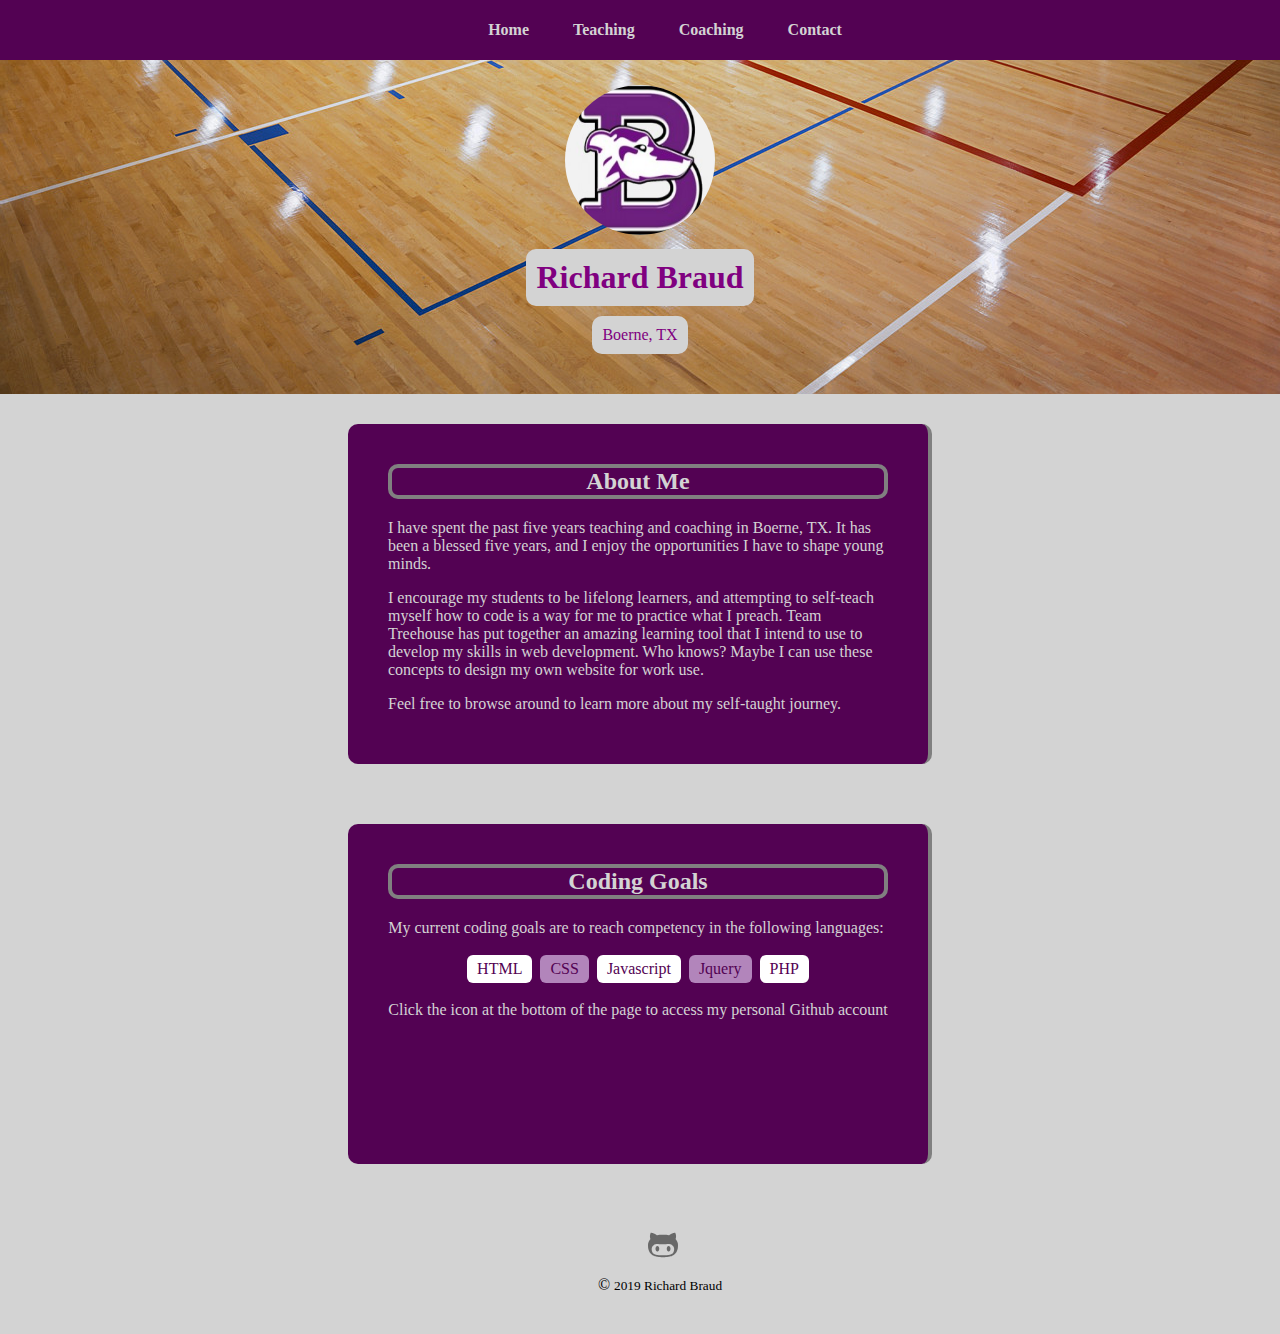
<file: index.html>
<!DOCTYPE html>
<html lang="en">
    <head>
        <title>Richard Braud's Profile</title>
        <link rel="stylesheet" href="styles.css">
    </head>
    <body style="background-color:lightgrey">
        <div class="main-nav">
            <ul class="nav">
                <li><a href="index.html">Home</a></li>
                <li><a href="teaching.html">Teaching</a></li>
                <li><a href="coaching.html">Coaching</a></li>
                <li><a href="mailto:rkbraudjr@gmail.com?subject=Nice&nbsp;Profile&excl;">Contact</a></li>
            </ul>
        </div>
    <header class="header">
        <img src="images/boerne_logo.jpg" alt="Boerne High School logo" class="profile-image">
        <h1 class="main-heading">Richard Braud</h1>
        <p class="main-heading">Boerne, TX</p>
    </header>
    <main>
        <div class="tile">
            <h2 class="tile-title">About Me</h2>
            <p>I have spent the past five years teaching and coaching in Boerne, TX. It has been a blessed five years, and I
                enjoy the opportunities I have to shape young minds.</p>
            <p>I encourage my students to be lifelong learners, and attempting to self-teach myself how to code is a way for me 
                to practice what I preach. Team Treehouse has put together an amazing learning tool that I intend to use to 
                develop my skills in web development. Who knows? Maybe I can use these concepts to design my own website for 
                work use.</p>
            <p>Feel free to browse around to learn more about my self-taught journey.</p>
        </div>
        <div class="tile">
            <h2 class="tile-title">Coding Goals</h2>
            <p>My current coding goals are to reach competency in the following languages:</p>
            <ul class="languages">
                <li>HTML</li>
                <li>CSS</li>
                <li>Javascript</li>
                <li>Jquery</li>
                <li>PHP</li>
            </ul>
            <p>Click the icon at the bottom of the page to access my personal Github account</p>
        </div>
    </main>
    <footer>
        <p><a href="https://github.com/RKBraud" class="social github" target="_blank">Github</a></p>
        &copy; <small>2019 Richard Braud</small>
    </footer>
    </body>
</html>
</file>
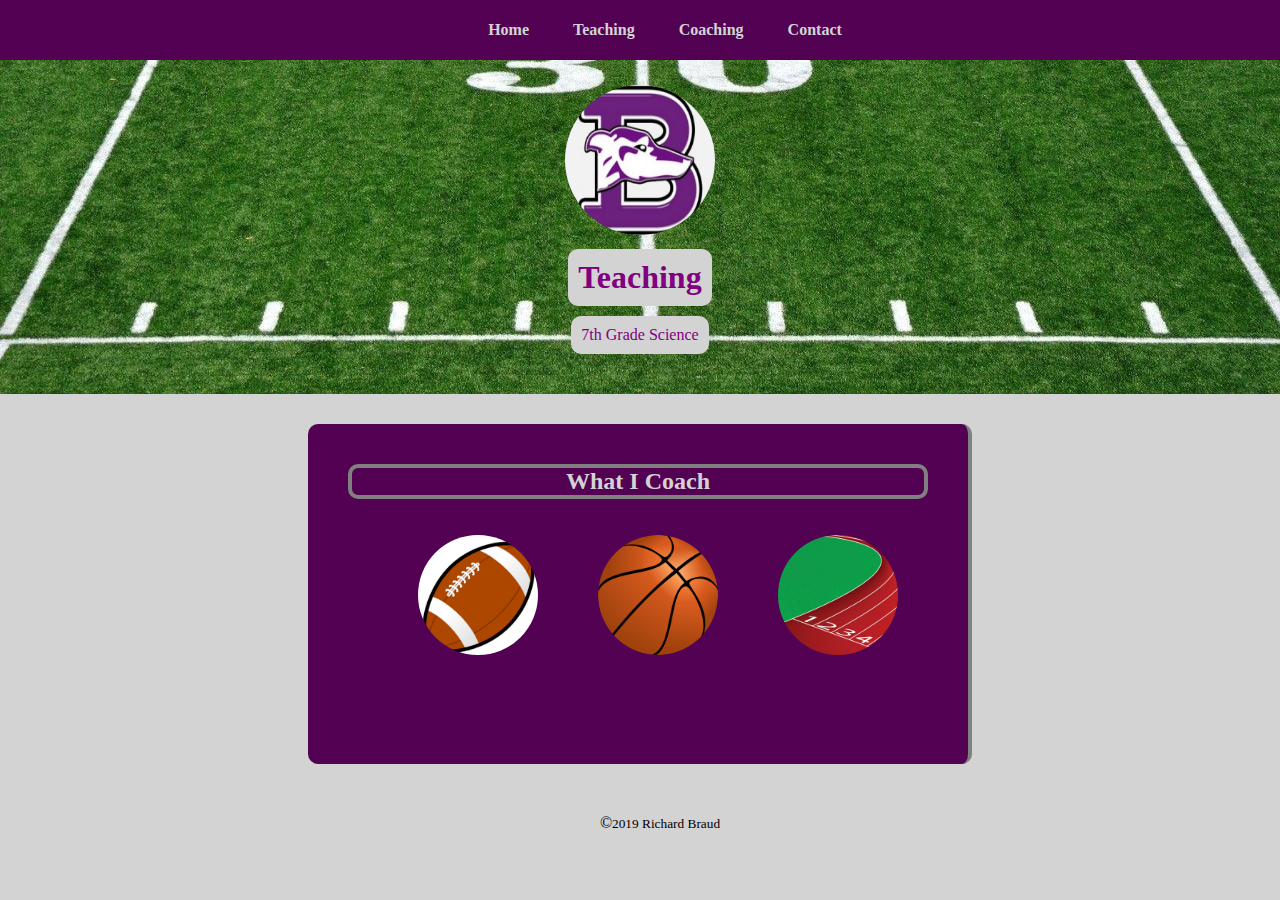
<file: coaching.html>
<!DOCTYPE html>
<html lang="en">
    <head>
        <title>Coaching Experience</title>
        <link rel="stylesheet" href="coaching.css">
    </head>
    <body style="background-color:lightgrey">
            <div class="main-nav">
                <ul class="nav">
                    <li><a href="index.html">Home</a></li>
                    <li><a href="teaching.html">Teaching</a></li>
                    <li><a href="coaching.html">Coaching</a></li>
                    <li><a href="mailto:rkbraudjr@gmail.com?subject=Nice&nbsp;Profile&excl;">Contact</a></li>
                </ul>
            </div>
     <header class="header">
        <img src="images/boerne_logo.jpg" alt="Boerne High School logo" class="profile-image">
        <h1 class="main-heading">Teaching</h1>
        <p class="main-heading">7th Grade Science</p>
     </header>
        <main>
            <div class="tile">
                <h2 class="tile-title">What I Coach</h2>
                <ul class="sport">
                    <li><img src="images/football.jpeg" alt="Picture of a football" class="sports"></li>
                    <li><img src="images/basketball.png" alt="Picture of a basketball" class="sports"></li>
                    <li><img src="images/track.jpg" alt="Picture of a track" class="sports"></li>
                </ul>
            </div>
        </main>
    <footer>
         &copy;<small>2019 Richard Braud</small>
    </footer>
    </body>
</html>
</file>
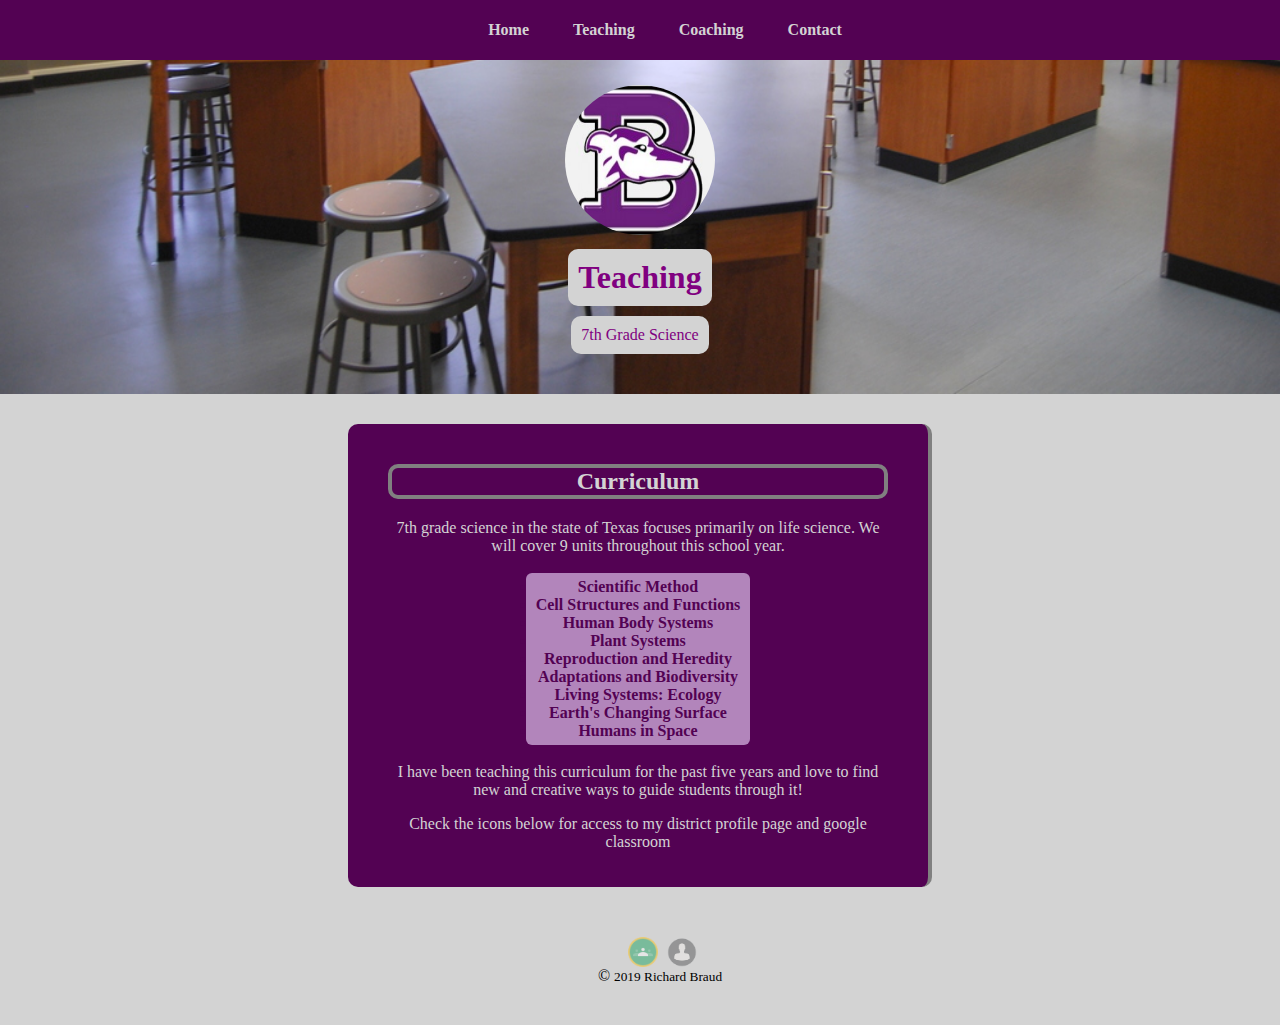
<file: teaching.html>
<!DOCTYPE html>
<html lang="en">
    <!--this has been tested in chrome and explorer-->
    <head>
        <title>Teaching Experience</title>
        <link rel="stylesheet" href="teaching.css">
    </head>
    <body style="background-color:lightgrey">
            <div class="main-nav">
                <ul class="nav">
                    <li><a href="index.html">Home</a></li>
                    <li><a href="teaching.html">Teaching</a></li>
                    <li><a href="coaching.html">Coaching</a></li>
                    <li><a href="mailto:rkbraudjr@gmail.com?subject=Nice&nbsp;Profile&excl;">Contact</a></li>
                </ul>
            </div>
     <header class="header">
        <img src="images/boerne_logo.jpg" alt="Boerne High School logo" class="profile-image">
        <h1 class="main-heading">Teaching</h1>
        <p class="main-heading">7th Grade Science</p>
     </header>
        <main>
            <div class="tile">
            <h2 class="tile-title">Curriculum</h2>
                <p>7th grade science in the state of Texas focuses primarily on life science. We will cover 9 units throughout this school year.</p>
                <ul class="units">
                    <li>Scientific Method</li>
                    <li>Cell Structures and Functions</li>
                    <li>Human Body Systems</li>
                    <li>Plant Systems</li>
                    <li>Reproduction and Heredity</li>
                    <li>Adaptations and Biodiversity</li>
                    <li>Living Systems: Ecology</li>
                    <li>Earth's Changing Surface</li>
                    <li>Humans in Space</li>
                </ul>
                <p>I have been teaching this curriculum for the past five years and love to find new and creative ways to guide students through it&excl;</p>
                <p>Check the icons below for access to my district profile page and google classroom</p>
            </div>
        </main>
    <footer>
        <ul>
            <li><a href="https://classroom.google.com/h" class="resources google" target="_blank">Google Classroom</a></li>
            <li><a href="https://www.boerneisd.net/domain/3138" class="resources bisd" target="_blank">Teacher Profile</a></li>
        </ul>
         &copy; <small>2019 Richard Braud</small>
    </footer>
    </body>
</html>
</file>
<file: styles.css>
body {
    margin: 0;
    padding: 0;
    text-align:center;
}
a:link {
    color:Lightgrey;
    text-decoration: none;
}
a:visited {
    color: lightgrey;
    text-decoration: none;
}
.main-nav {
    width: 100%;
    background: rgb(83, 2, 83);
    min-height: 10px;
    padding: 5px;
    list-style-type: none;
}
.nav li {
    color: lightslategrey;
    list-style-type: none;
    font-weight: 600;
    margin: 0px auto;
    display:inline-block;
    padding: 0px 20px;
}
.nav li:hover {
    transform: skew(20deg)
}
.profile-image {
    width: 150px;
    height: 150px;
    border-radius: 50%;
    margin-top: 25px;
}
.profile-image:hover {
    transform: skew(20deg);
}
.header {
    text-align: center;
    background: url("images/bb-court.jpg") no-repeat bottom center;
    background-size: cover;
    padding-bottom: 30px;
}
.main-heading {
    background-color: lightgrey;
    color: purple;
    padding: 10px;
    border-radius: 10px;
    display: table;
    margin: 10px auto;
}
.tile {
    margin: 30px;
    padding: 20px 40px 20px;
    max-width: 500px;
    height: 300px;
    text-align: left;
    background:  rgb(83, 2, 83);
    color: lightgrey;
    border-right: 4px solid grey;
    border-radius: 10px;
    display:inline-table;
}
.tile:hover {
    border-color: white;
    color: white;
}
.tile-title {
    text-align: center;
    border: solid grey 4px;
    border-radius: 10px;
}
ul.languages {
    padding: 0;
    text-align: center;
}
.languages li {
    border-radius: 6px;
    display: inline-block;
    background: rgb(178, 133, 187);
    color: rgb(83, 2, 83);
    padding: 5px 10px;
    margin: 2px;
}
.languages li:nth-child(odd) {
    background: white;
}
footer {
    width: 100%;
    min-height: 30px;
    padding: 20px 0 40px 20px;
}
a.social {
    display: inline-block;
    text-indent: -9999px;
    margin-left: 5px;
    width: 30px;
    height: 30px;
    background-size: 30px 30px;
    opacity: .5;
    transition: all .25s;
}
a.github {
    background-image: url(images/githubicon.svg);
}
a.social:hover {
    opacity: 1;
    transform:skew(20deg);
}
</file>
<file: coaching.css>
body {
    margin: 0;
    padding: 0;
    text-align:center;
}
a:link {
    color:Lightgrey;
    text-decoration: none;
}
a:visited {
    color: lightgrey;
    text-decoration: none;
}
.main-nav {
    width: 100%;
    background: rgb(83, 2, 83);
    min-height: 10px;
    padding: 5px;
    list-style-type: none;
}
.nav li {
    color: lightslategrey;
    list-style-type: none;
    font-weight: 600;
    margin: 0px auto;
    display:inline-block;
    padding: 0px 20px;
}
.nav li:hover {
    transform: skew(20deg)
}
.profile-image {
    width: 150px;
    height: 150px;
    border-radius: 50%;
    margin-top: 25px;
}
.profile-image:hover {
    transform: skew(20deg);
}
.header {
    text-align: center;
    background: url("images/football.jpg") no-repeat bottom center;
    background-size: cover;
    padding-bottom: 30px;
}
.main-heading {
    background-color: lightgrey;
    color: purple;
    padding: 10px;
    border-radius: 10px;
    display: table;
    margin: 10px auto;
}
.tile {
    margin: 30px;
    padding: 20px 40px 20px;
    max-width: 500px;
    height: 300px;
    text-align: center;
    background:  rgb(83, 2, 83);
    color: lightgrey;
    border-right: 4px solid grey;
    border-radius: 10px;
    display:inline-table;
}
.tile:hover {
    border-color: white;
    color: white;
}
.tile-title {
    text-align: center;
    border: solid grey 4px;
    border-radius: 10px;
}
footer {
    width: 100%;
    min-height: 30px;
    padding: 20px 0 40px 20px;
}
.sports {
    max-width: 120px;
    max-height: 120px;
    margin: 0px 30px 0px;
    border-radius: 50%;
}
.sports:hover {
    transform: scale(1.2) rotate(360deg);
    transition: all .5s;
}
.sport {
   list-style-type: none;
   display: inline-flex;
}
</file>
<file: teaching.css>
body {
    margin: 0;
    padding: 0;
    text-align:center;
}
a:link {
    color:Lightgrey;
    text-decoration: none;
}
a:visited {
    color: lightgrey;
    text-decoration: none;
}
.main-nav {
    width: 100%;
    background: rgb(83, 2, 83);
    min-height: 10px;
    padding: 5px;
    list-style-type: none;
}
.nav li {
    color: lightslategrey;
    list-style-type: none;
    font-weight: 600;
    margin: 0px auto;
    display:inline-block;
    padding: 0px 20px;
}
.nav li:hover {
    transform: skew(20deg)
}
.profile-image {
    width: 150px;
    height: 150px;
    border-radius: 50%;
    margin-top: 25px;
}
.profile-image:hover {
    transform: skew(20deg);
}
.header {
    text-align: center;
    background: url("images/Scienceclass.jpg") no-repeat bottom center;
    background-size: cover;
    padding-bottom: 30px;
}
.main-heading {
    background-color: lightgrey;
    color: purple;
    padding: 10px;
    border-radius: 10px;
    display: table;
    margin: 10px auto;
}
.tile {
    margin: 30px;
    padding: 20px 40px 20px;
    max-width: 500px;
    height: 300px;
    text-align: center;
    background:  rgb(83, 2, 83);
    color: lightgrey;
    border-right: 4px solid grey;
    border-radius: 10px;
    display:inline-table;
}
.tile:hover {
    border-color: white;
    color: white;
}
.tile-title {
    text-align: center;
    border: solid grey 4px;
    border-radius: 10px;
}
.units {
    border-radius: 6px;
    display: inline-block;
    background: rgb(178, 133, 187);
    color: rgb(83, 2, 83);
    padding: 5px 10px;
    margin: 2px;
    font-weight:800;
    text-align:center;
}
footer {
    width: 100%;
    min-height: 30px;
    padding: 20px 0 40px 20px;
}
footer ul {
    list-style-type: none;
    margin: 0;
    padding: 0;
  }
  footer ul li {
    display: inline-block;
  }
  
a.resources {
    display: inline-block;
    text-indent: -9999px;
    margin-left: 5px;
    width: 30px;
    height: 30px;
    background-size: 30px 30px;
    opacity: .5;
    transition: all .25s;
}
a.google {
    background-image: url(images/googleclass.png);
}
a.bisd {
    background-image: url(images/person.png);
}
a.resources:hover {
    opacity: 1;
    transform:skew(20deg);
}
</file>
